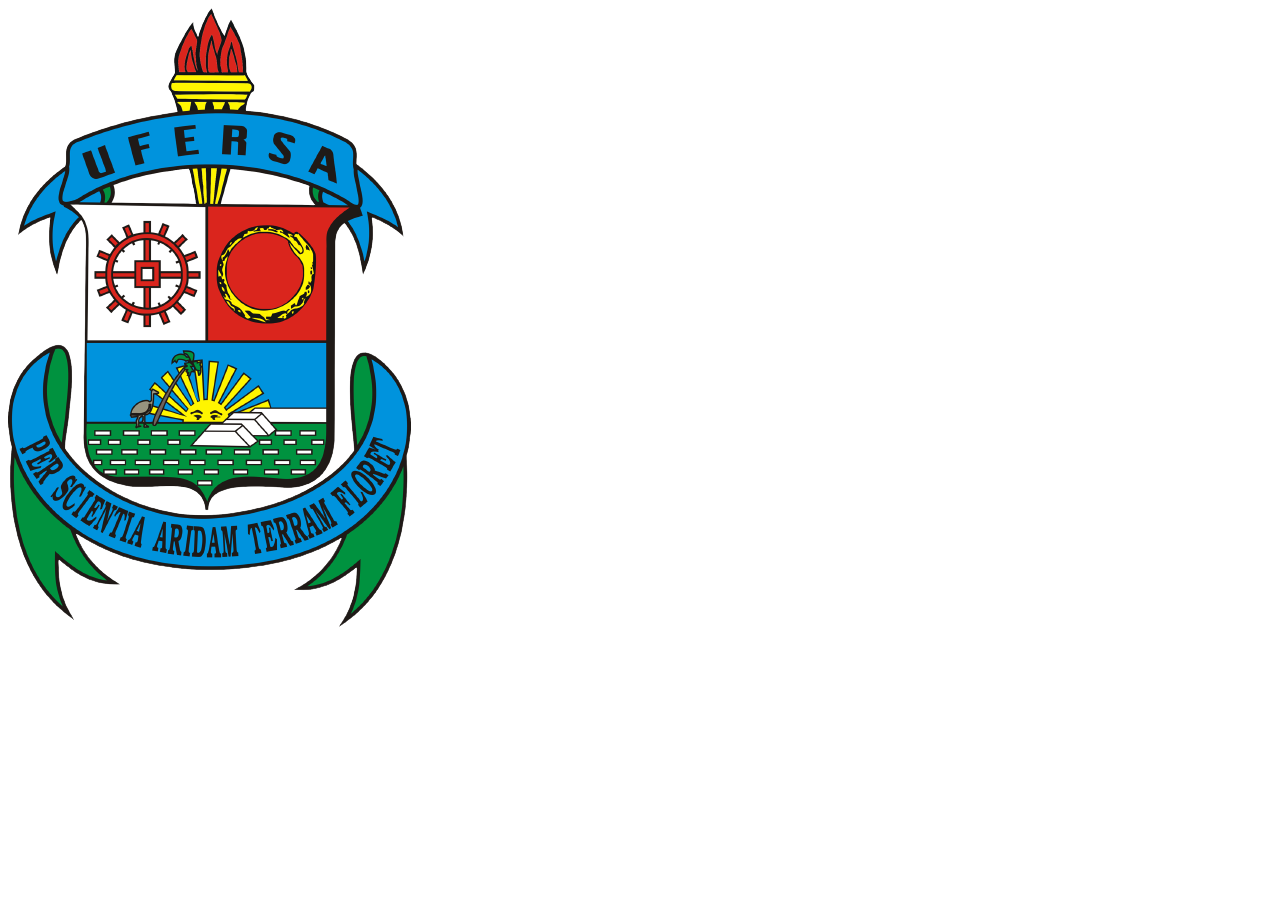
<file: css/simulador/index.html>
<!DOCTYPE html>
<html lang="en">
<head>
    <meta charset="UTF-8">
    <meta name="viewport" content="width=device-width, initial-scale=1.0">
    <title>Document</title>
</head>
<body>
    <img src="../../img/apple-icon.png">
</body>
</html>
</file>
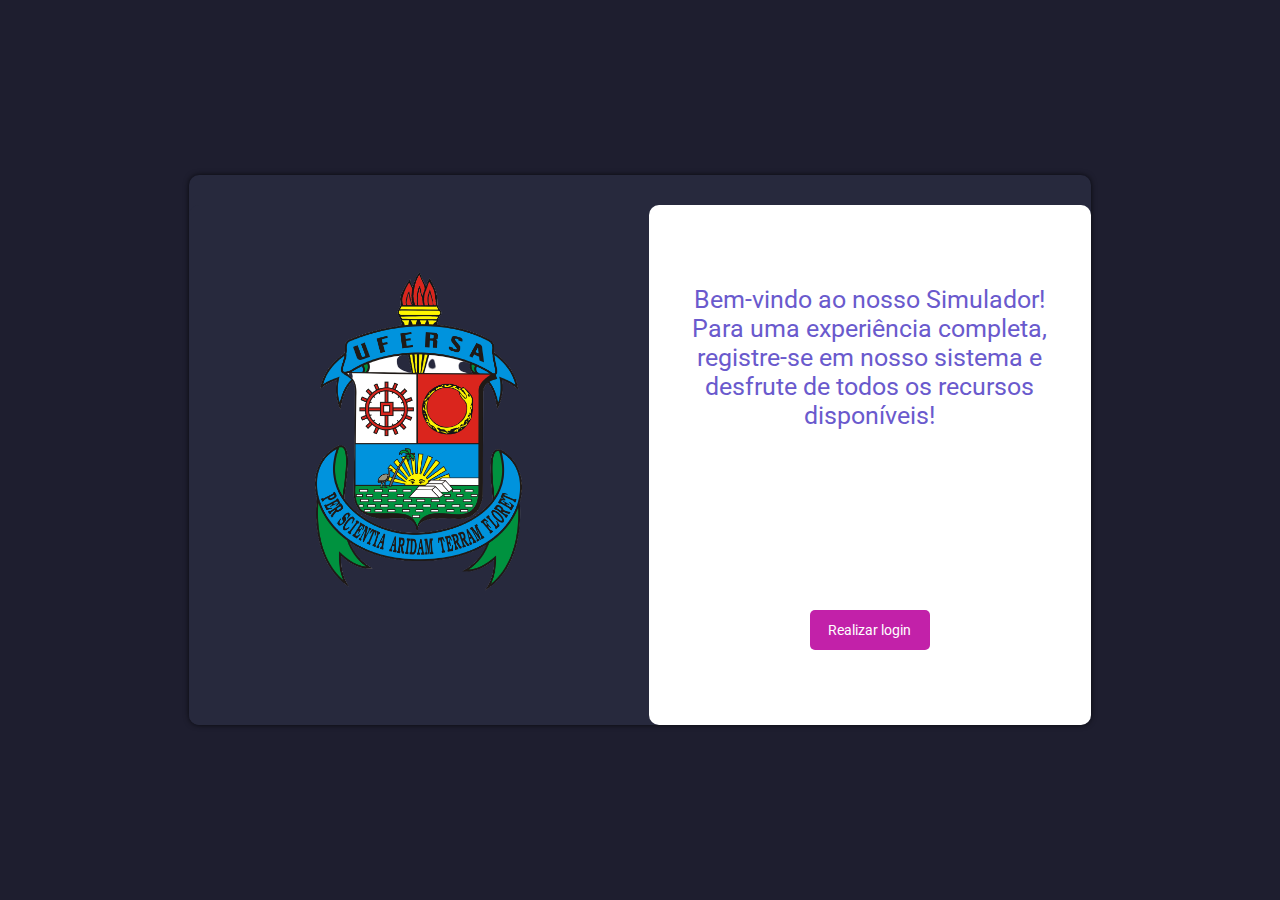
<file: index1.html>
<!DOCTYPE html>
<html lang="pt=br">
<head>
    <meta charset="UTF-8">
    <meta http-equiv="X-UA-Compatible" content="IE=edge">
    <meta name="viewport" content="width=device-width, initial-scale=1.0">
    <title>Laboratóriode Física</title>

    <!--CSS-->
    <link rel="stylesheet" href="./css/style.css">
    <link rel="stylesheet" href="./css/media.css">
  
</head>
<body>
    <div id="container">
        <div class="banner">
            <img class="imag" src="./img/ufersa.png" alt="imagem-login">
            <p style="color: #fff;">
              <!--Seja bem vindo, ao Laboratório de Física. -->
            </p>
        </div>

        <div class="button__container">
            

            <a href="./index__simulador.html">
                <button class="button" style="color: #fff;">Realizar login</button>
            </a>

          
            <div class="mensagem" style="color:  slateblue;">Bem-vindo ao nosso Simulador!<br> Para uma experiência completa, registre-se em nosso sistema e desfrute de todos os recursos disponíveis!
            </div>
        </div>
        
    </div>
</body>
</html>
</file>
<file: css/style.css>
@import url('https://fonts.googleapis.com/css2?family=Roboto:wght@300&display=swap');

* {
    margin: 0;
    padding: 0;

    font-family: 'Roboto', sans-serif;
    font-size: 14px;
    color: #fff;
}

p {
    cursor: pointer;
    font-weight: 600;
    font-size: 20px;
    color: slateblue;
}

.imag {
    width: 45%;
}

.mensagem {
    flex-direction: column;
    padding: 5px;
    width: 100%;
    font-size: 25px;
}

.input {
    width: 80%;
    height: 30px;
    border: none;
    border-bottom: 1px solid silver;
    outline: none;
    font-weight: 600;
    color: #1c1c1c;
    padding-left: 3px;
}

.button {
    height: 40px;
    border: none;
    border-radius: 5px;
    width:120px ;
    background:  #c221a9; 
    display: inline-block;
    margin-top: 10px;
}

.button:hover{
    transform: scale(1);
}


.button__container {   
    height: 520px;
    width: 500px;
    text-align: center;
    display: flex;
    justify-content: center;
    align-items: center; /* Centraliza verticalmente */
    flex-wrap: wrap-reverse;
    background: #fff;
    font-size: 52px;
    border-radius: 10px;
    gap: 15px;
}



body {
    width: 100%;
    height: 100vh;
   /* background-image: url('../img/fundo.png');*/
    background-repeat: no-repeat;
    background-size: 100%;
    display: flex;
    justify-content: center;
    align-items: center;
    background-color:#1e1e2f;
    
}

    #container {
        padding-top: 30px;
        width: 320px;
        height: 520px;
        border-radius: 10px;
        -webkit-box-shadow: 0px 0px 6px -1px #000000; 
        box-shadow: 0px 0px 6px -1px #000000;
        background:#27293d;
        display: flex;
        align-items: center;
    }   

        #container .banner {
            width: 520px;
            height: 520px;
            border-top-left-radius: 10px;
            border-bottom-left-radius: 10px;
            background: #27293d;

            display: none;
            flex-direction: column;
            justify-content: space-evenly;
            align-items: center;
        }

        #container .box-login {
            width: 320px;
            height: 520px;
            border-radius: 10px;
            background: #fff;

            display: flex;
            flex-direction: column;
            justify-content: center;
            align-items: center;
        }

            .box-login .box {
                width: 80%;
                height: 320px;

                display: flex;
                flex-direction: column;
                justify-content: space-around;
                align-items: center;
            }

                .box .social {
                    width: 240px;
                    height: 42px;

                    display: flex;
                    justify-content: space-evenly;
                    align-items: center;
                }

                    .social img {
                        cursor: pointer;
                    }

            .box-login .box-account {
                width: 80%;
                height: 360px;

                display: flex;
                flex-direction: column;
                justify-content: space-around;
                align-items: center;
            }
    
    #bubble {
        cursor: pointer;
        position: absolute;
        width: 50px;
        height: 50px;
        right: 15px;
        bottom: 15px;
        border-radius: 50%;
        border: 1px solid #483D8B;
        background: slateblue;

        display: flex;
        justify-content: center;
        align-items: center;
    }
</file>
<file: css/media.css>
@media (min-width: 1024px) {
        #container {
            width: 902px;
            justify-content: space-between;
        }  

        #container .banner {
            display: flex;
        }

        #container .box-login {
            width: 385px;
            border-radius: 10px 10px 10px 0px;
        }
}
</file>
